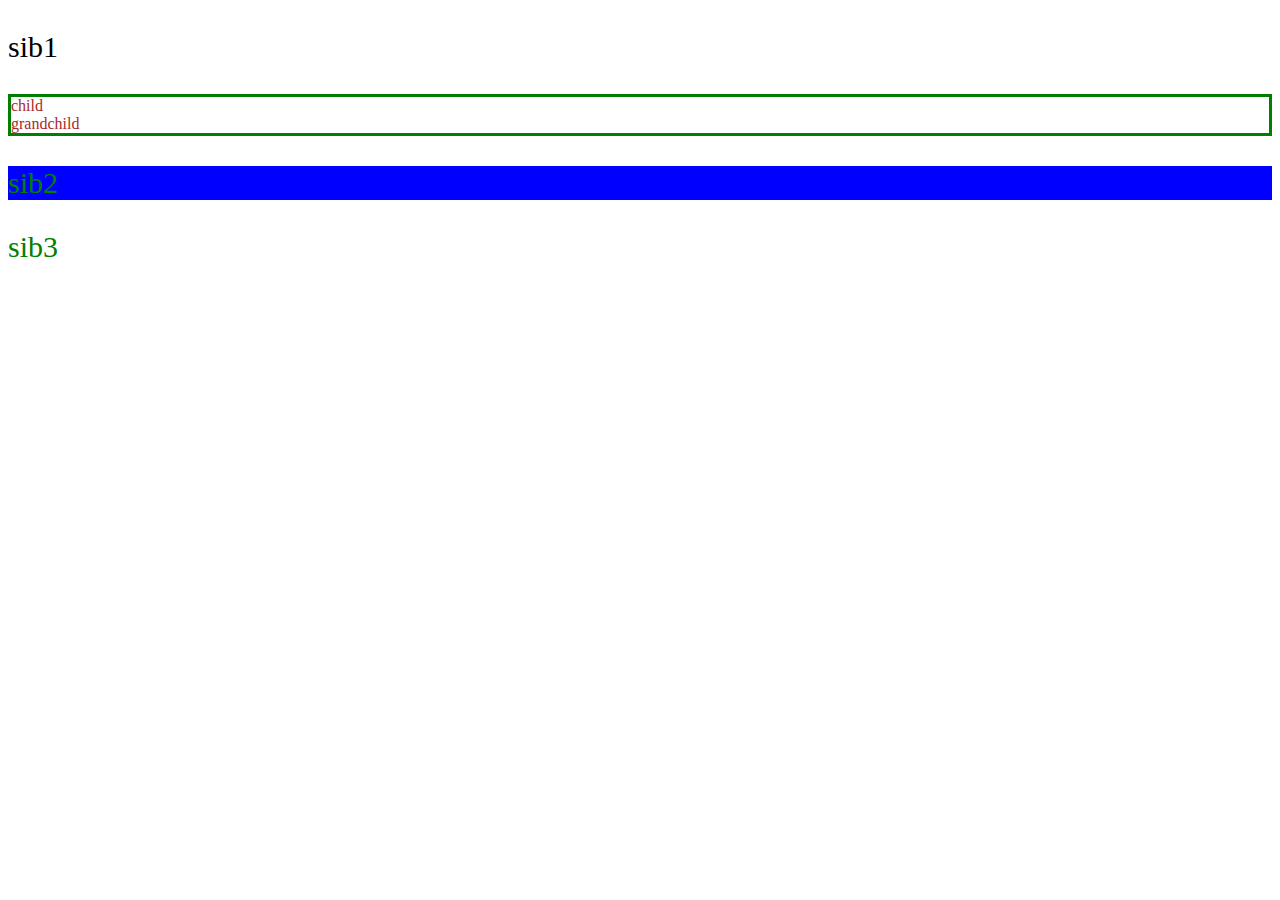
<file: images/index2.html>
<!DOCTYPE html>
<html lang="en">
<head>
    <meta charset="UTF-8">
    <meta name="viewport" content="width=device-width, initial-scale=1.0">
    <title>Document</title>
    <style>
        #c div{
            color:brown ;
        }
        #c>div{
           /* background-color: aqua;
            font-size: 30px;*/
            border: 3px solid green;
        }
        #b+p{
            background-color: blue;
        }
        #b~p{
            color: green;
        }
        p{
            font-size: 30px;
        }
    </style>
</head>
<body>
    <p>sib1</p>
    <div id="b">
        <div id="c">
            <div>child
                <div>
                    grandchild
                </div>
            </div>
        </div>
    </div>
    <p>sib2</p>
    <p>sib3</p>
</body>
</html>
</file>
